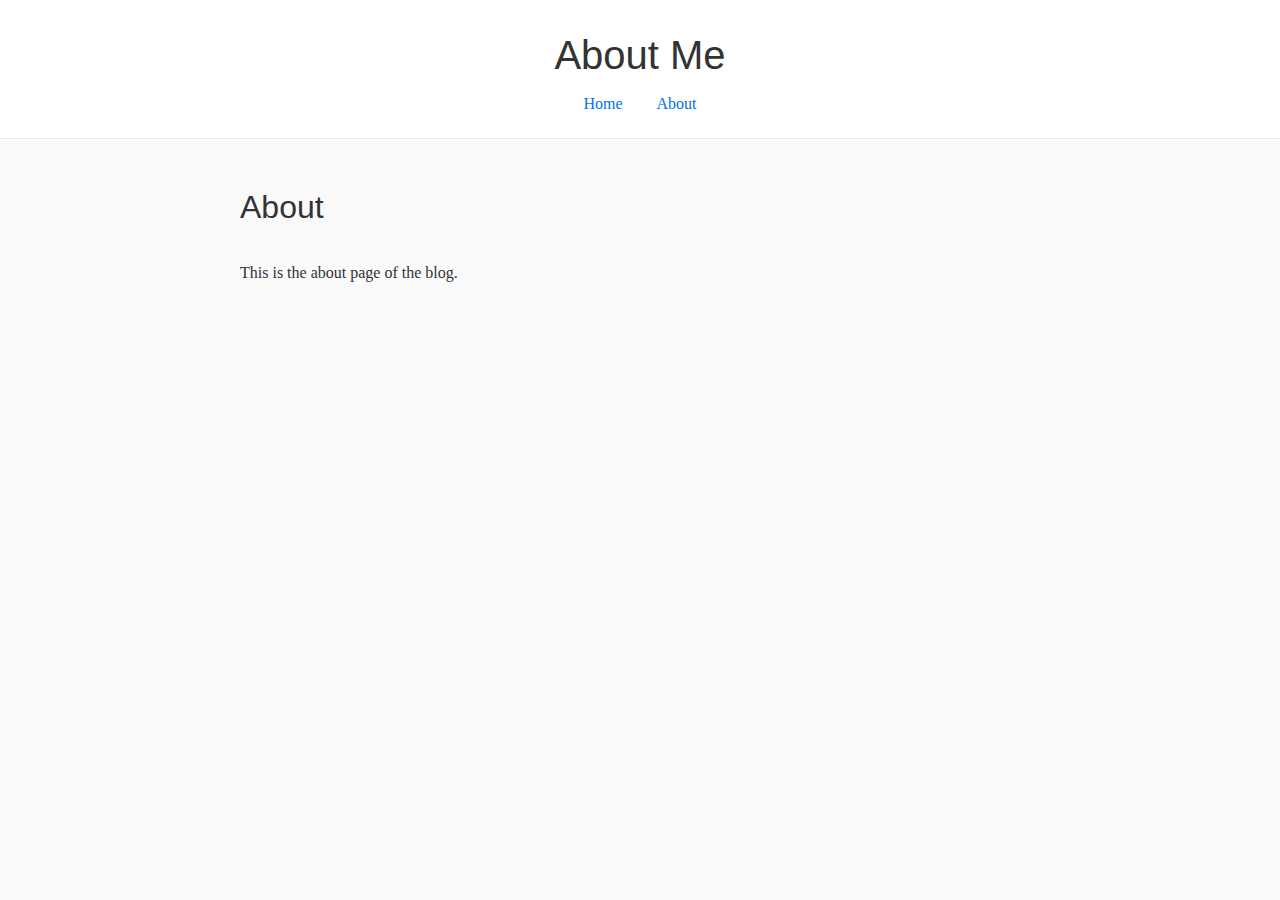
<file: about.html>
<!DOCTYPE html>
<html lang="en">
<head>
    <meta charset="UTF-8">
    <meta name="viewport" content="width=device-width, initial-scale=1.0">
    <title>About</title>
    <link rel="stylesheet" href="css/styles.css">
</head>
<body>
    <header>
        <h1>About Me</h1>
        <nav>
            <a href="index.html">Home</a>
            <a href="about.html">About</a>
        </nav>
    </header>
    <main>
        <h2>About</h2>
        <p>This is the about page of the blog.</p>
    </main>
</body>
</html>
</file>
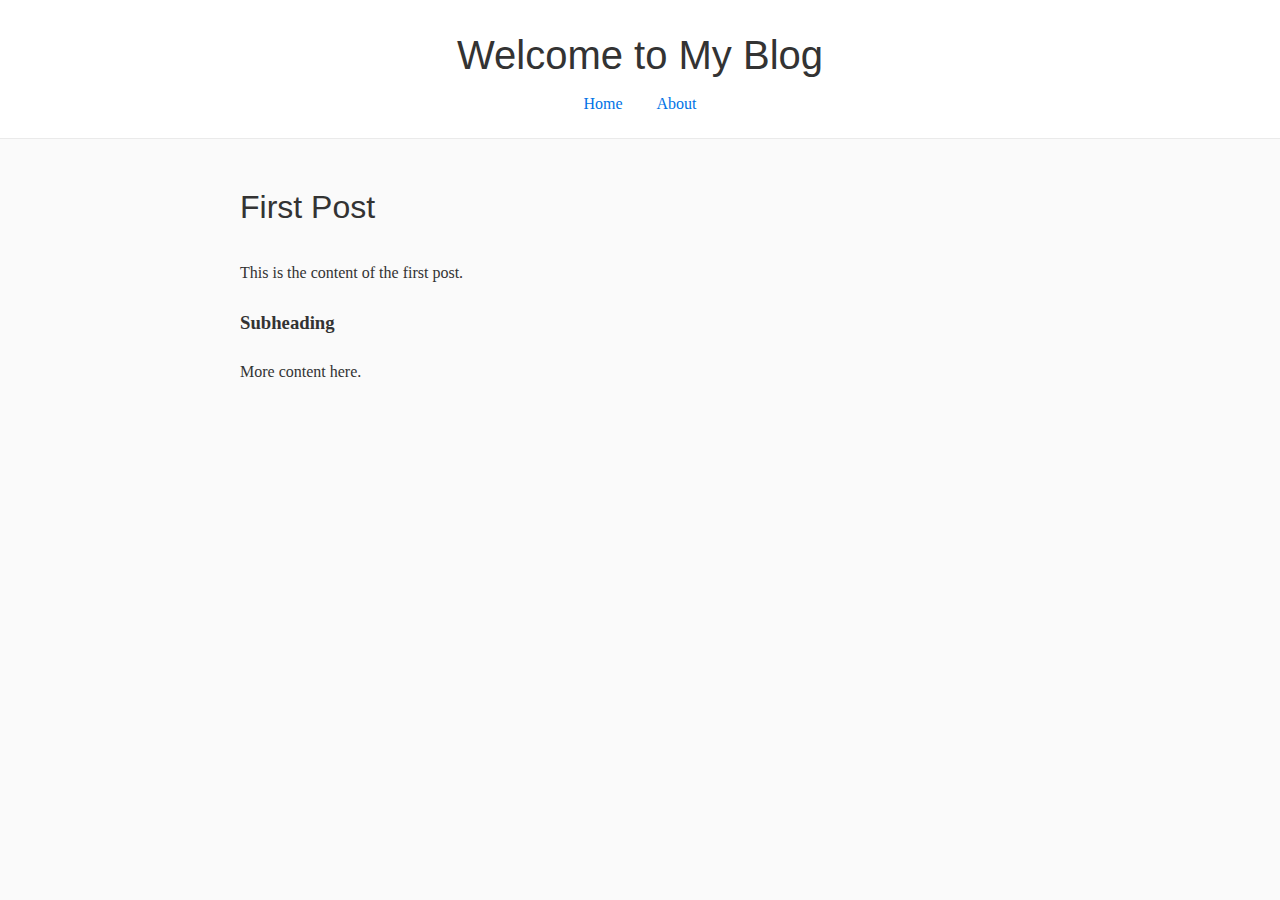
<file: posts/post1.html>
<!DOCTYPE html>
<html lang="en">
<head>
    <meta charset="UTF-8">
    <meta name="viewport" content="width=device-width, initial-scale=1.0">
    <title>First Post</title>
    <link rel="stylesheet" href="../css/styles.css">
</head>
<body>
    <header>
        <h1>Welcome to My Blog</h1>
        <nav>
            <a href="../index.html">Home</a>
            <a href="../about.html">About</a>
        </nav>
    </header>
    <main>
        <h2>First Post</h2>
        <p>This is the content of the first post.</p>
        <h3>Subheading</h3>
        <p>More content here.</p>
    </main>
</body>
</html>
</file>
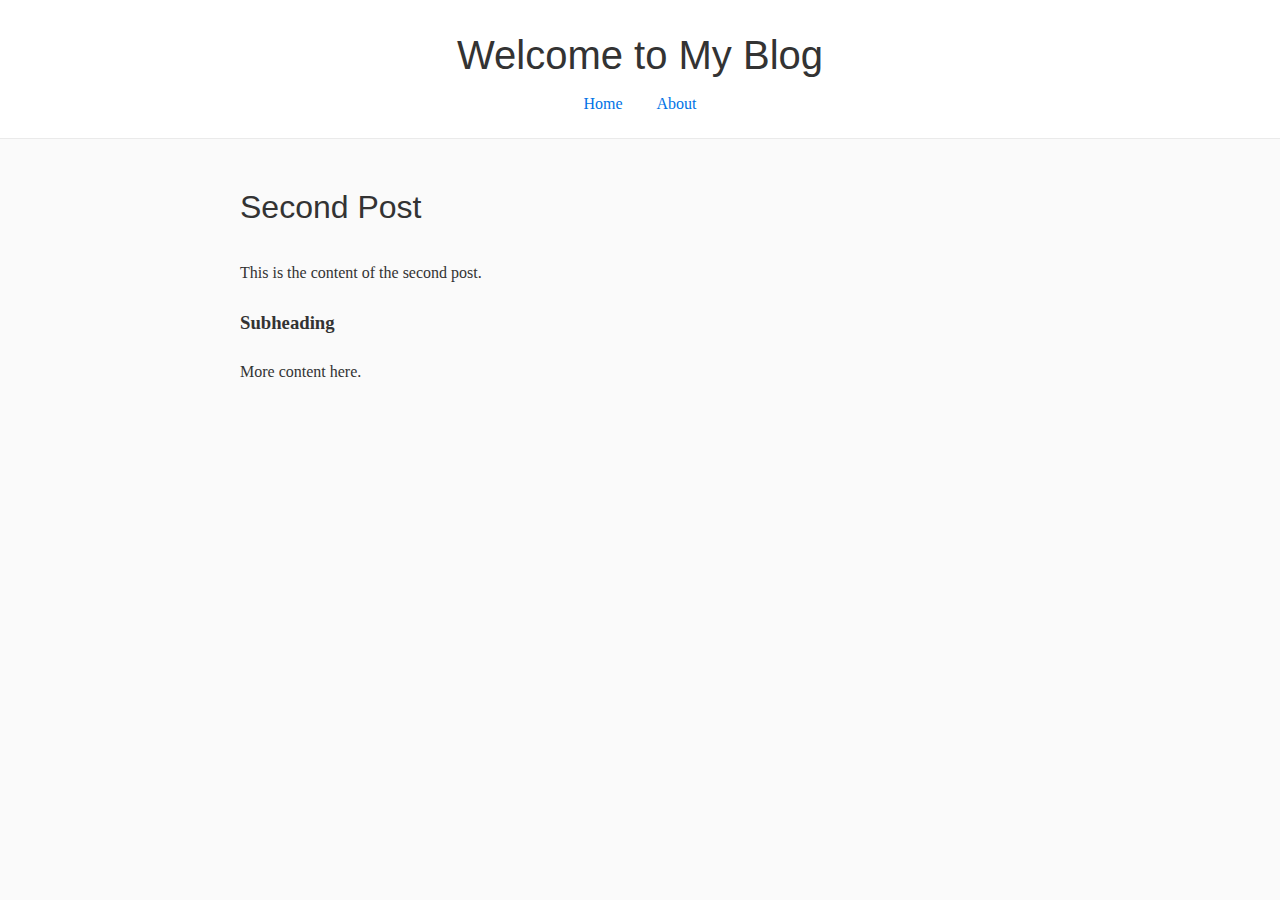
<file: posts/post2.html>
<!DOCTYPE html>
<html lang="en">
<head>
    <meta charset="UTF-8">
    <meta name="viewport" content="width=device-width, initial-scale=1.0">
    <title>Second Post</title>
    <link rel="stylesheet" href="../css/styles.css">
</head>
<body>
    <header>
        <h1>Welcome to My Blog</h1>
        <nav>
            <a href="../index.html">Home</a>
            <a href="../about.html">About</a>
        </nav>
    </header>
    <main>
        <h2>Second Post</h2>
        <p>This is the content of the second post.</p>
        <h3>Subheading</h3>
        <p>More content here.</p>
    </main>
</body>
</html>
</file>
<file: css/styles.css>
body {
    font-family: 'Georgia', serif;
    background-color: #fafafa;
    color: #333;
    margin: 0;
    padding: 0;
    line-height: 1.75;
}

header {
    background-color: #fff;
    border-bottom: 1px solid #eaeaea;
    padding: 20px 0;
    text-align: center;
}

header h1 {
    font-family: 'Helvetica Neue', Arial, sans-serif;
    font-size: 2.5em;
    margin: 0;
    font-weight: 300;
}

nav a {
    color: #0073e6;
    text-decoration: none;
    margin: 0 15px;
    font-weight: 300;
}

nav a:hover {
    text-decoration: underline;
}

main {
    max-width: 800px;
    margin: 40px auto;
    padding: 0 20px;
}

h2 {
    font-family: 'Helvetica Neue', Arial, sans-serif;
    font-size: 2em;
    margin-bottom: 0.75em;
    font-weight: 400;
}

p {
    margin-bottom: 20px;
}

#posts div {
    margin-bottom: 40px;
    padding-bottom: 20px;
    border-bottom: 1px solid #eaeaea;
}

#posts h3 {
    font-family: 'Helvetica Neue', Arial, sans-serif;
    font-size: 1.5em;
    margin: 0 0 10px 0;
    font-weight: 400;
}

#posts a {
    color: #0073e6;
    text-decoration: none;
}

#posts a:hover {
    text-decoration: underline;
}

@media (max-width: 600px) {
    body {
        font-size: 16px;
    }

    header h1 {
        font-size: 1.8em;
    }

    main {
        padding: 20px 10px;
    }
}
</file>
